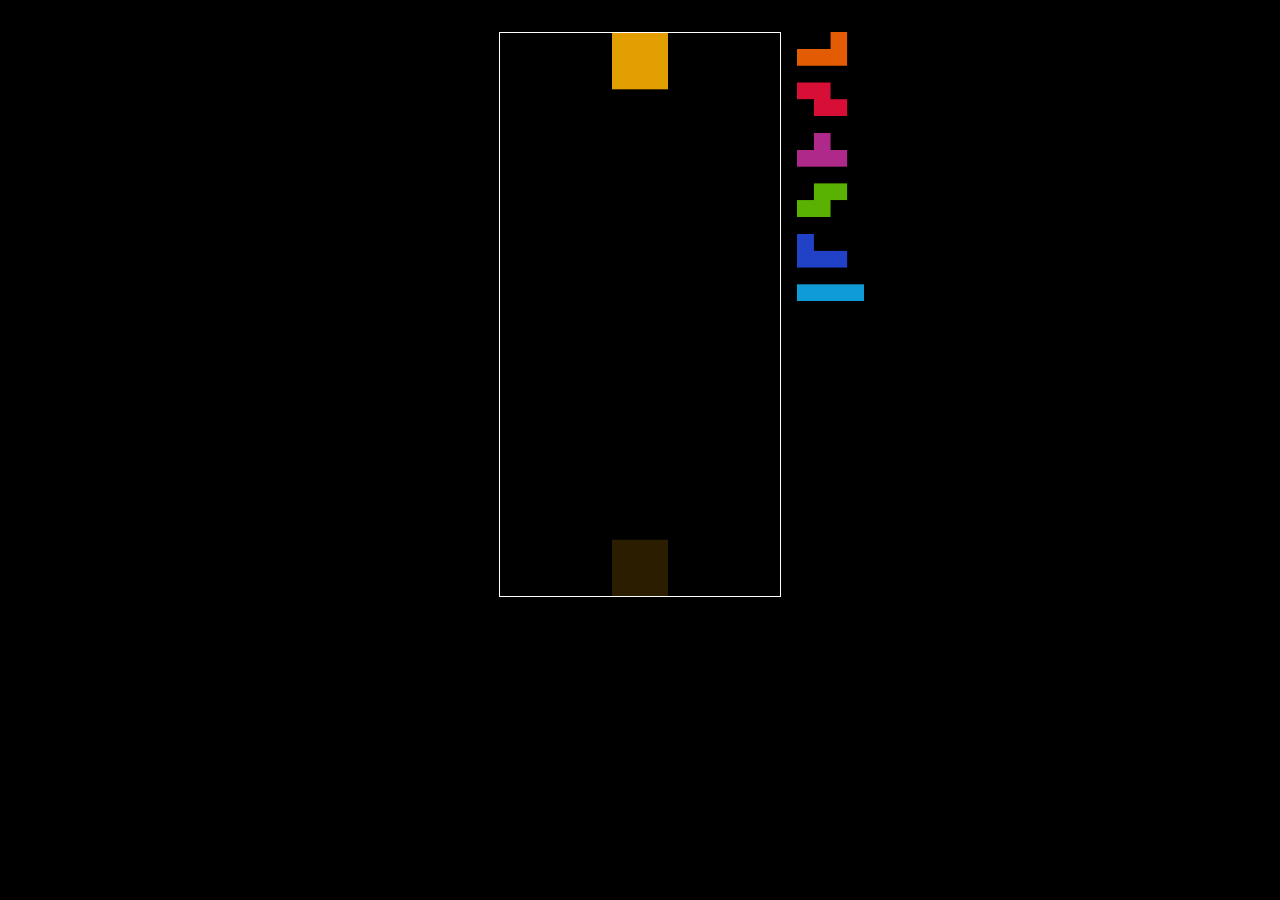
<file: blocks/index.html>
<!DOCTYPE html>
<html lang="en">
  <head>
    <meta charset="utf-8" />
    <meta name="viewport" content="width=device-width, initial-scale=1.0" />
    <title>Blocks</title>
    <link rel="stylesheet" href="css/app.css" />
    <script type="module">
      import './js/app.js';
    </script>
  </head>
  <body>
    <div id="app" style="display: none">
      <div class="row">
        <div class="col col-side">
          <canvas class="canvas-hold"></canvas>
        </div>
        <div class="col col-main">
          <canvas class="canvas-main"></canvas>
        </div>
        <div class="col col-side">
          <canvas class="canvas-queue"></canvas>
        </div>
      </div>
      <div style="display: none">
        <span data-lines>0</span>
      </div>
    </div>
  </body>
</html>
</file>
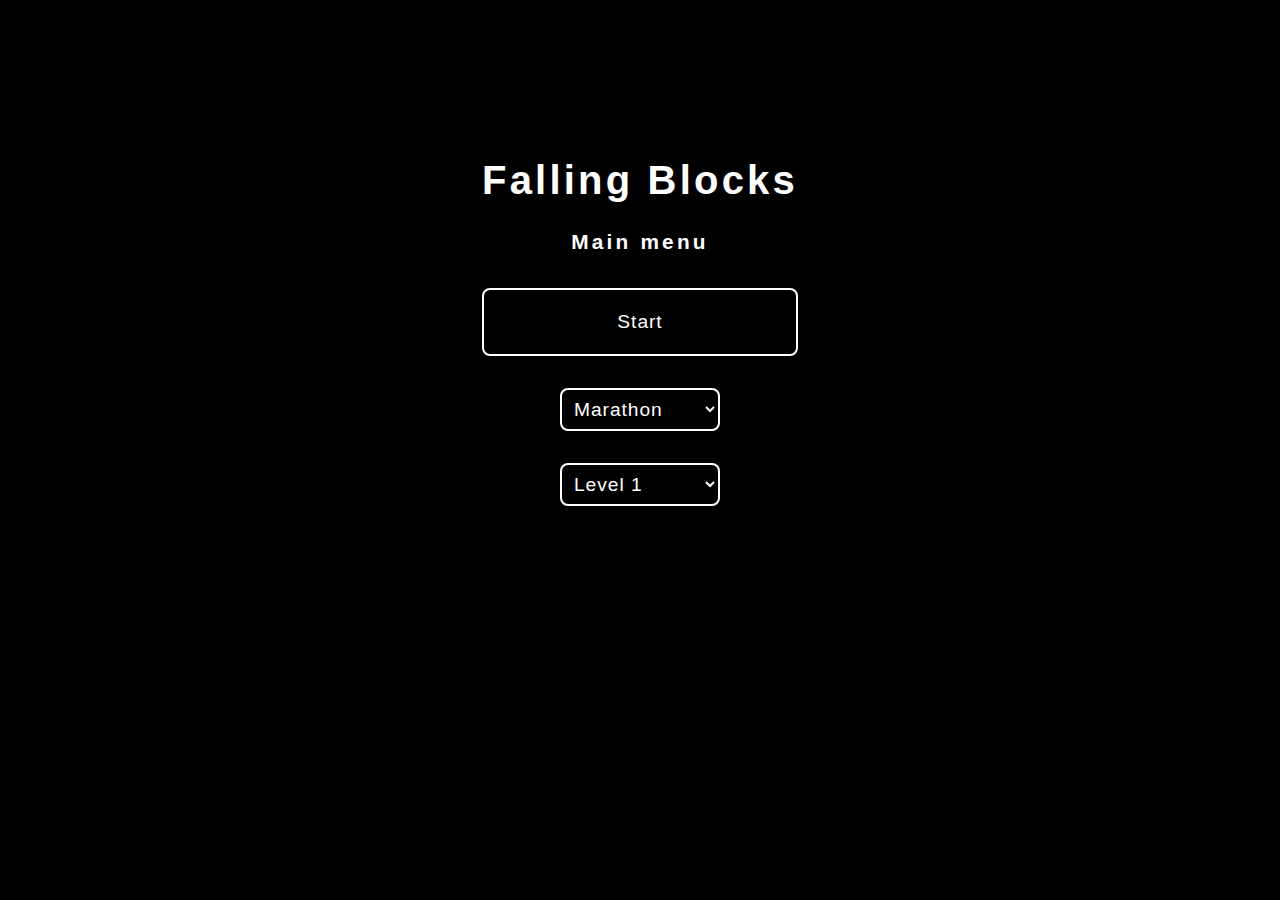
<file: falling-blocks/index.html>
<!DOCTYPE html>
<html lang="en">
  <head>
    <meta charset="utf-8" />
    <meta name="robots" content="noindex, nofollow" />
    <meta name="viewport" content="width=device-width, initial-scale=1" />
    <meta name="mobile-web-app-capable" content="yes" />
    <meta name="apple-mobile-web-app-capable" content="yes" />
    <title>Falling Blocks</title>
    <link rel="modulepreload" href="js/logic/core.js" />
    <link rel="modulepreload" href="js/logic/game.js" />
    <link rel="modulepreload" href="js/logic/input.js" />
    <link rel="modulepreload" href="js/logic/store.js" />
    <link rel="modulepreload" href="js/tetromino/kicks.js" />
    <link rel="modulepreload" href="js/tetromino/rotations.js" />
    <link rel="modulepreload" href="js/tetromino/tetrominoes.js" />
    <link rel="modulepreload" href="js/app.js" />
    <link rel="modulepreload" href="js/constants.js" />
    <link rel="modulepreload" href="js/dom.js" />
    <link rel="modulepreload" href="js/drawing.js" />
    <link rel="modulepreload" href="js/helpers.js" />
    <link rel="modulepreload" href="js/input.js" />
    <link rel="modulepreload" href="js/render.js" />
    <link rel="stylesheet" href="css/app.css" />
    <link rel="icon" href="img/app.png" />
    <script type="module" src="js/app.js"></script>
  </head>
  <body>
    <div id="app">
      <div class="menu main-menu">
        <h1 class="main-menu__title">Falling Blocks</h1>
        <h2 class="main-menu__subtitle">Main menu</h2>
        <ul class="list list-input">
          <li class="list-input__item">
            <button class="button--wide button" data-menu-input="start">
              Start
            </button>
          </li>
          <li class="list-input__item">
            <select
              class="input-select main__menu-input-select main__menu-input-select--mode"
            >
              <option>Marathon</option>
              <option value="practice">Practice</option>
            </select>
          </li>
          <li class="list-input__item">
            <select
              class="input-select main__menu-input-select main__menu-input-select--level"
            >
              <option value="1">Level 1</option>
              <option value="2">Level 2</option>
              <option value="3">Level 3</option>
              <option value="4">Level 4</option>
              <option value="5">Level 5</option>
              <option value="6">Level 6</option>
              <option value="7">Level 7</option>
              <option value="8">Level 8</option>
              <option value="9">Level 9</option>
              <option value="10">Level 10</option>
              <option value="11">Level 11</option>
              <option value="12">Level 12</option>
              <option value="13">Level 13</option>
              <option value="14">Level 14</option>
              <option value="15">Level 15</option>
              <option value="16">Level 16</option>
              <option value="17">Level 17</option>
              <option value="18">Level 18</option>
              <option value="19">Level 19</option>
              <option value="20">Level 20</option>
            </select>
          </li>
        </ul>
      </div>
      <div class="game" style="display: none">
        <ul class="list stats">
          <li class="stats__item">
            Score: <strong data-stats="score">0</strong>
          </li>
          <li class="stats__item">
            Lines: <strong data-stats="lines">0</strong> Level:
            <strong data-stats="level">0</strong>
          </li>
        </ul>
        <div class="view">
          <div class="view__col view__col--side">
            <canvas class="canvas view__canvas-hold"></canvas>
            <button
              class="button view__pause-button"
              data-menu-input="pause"
            ></button>
          </div>
          <div class="view__col view__col--main">
            <div class="view__menu view__pause-menu" style="display: none">
              <ul class="list list-input">
                <li class="list-input__item">
                  <button class="button" data-menu-input="pause">Resume</button>
                </li>
                <li class="list-input__item">
                  <button class="button" data-menu-input="quit">Quit</button>
                </li>
              </ul>
            </div>
            <div class="view__menu view__game-over-menu" style="display: none">
              <ul class="list list-input">
                <li class="list-input__item">
                  <button class="button" data-menu-input="quit">Quit</button>
                </li>
              </ul>
            </div>
            <canvas class="canvas view__canvas-main"></canvas>
          </div>
          <div class="view__col view__col--side">
            <canvas class="canvas view__canvas-next"></canvas>
          </div>
        </div>
        <div class="touch-controls">
          <div class="touch-controls__col touch-controls__dpad">
            <button
              class="button touch-controls__button touch-controls__dpad--up"
              data-game-input="hardDrop"
            ></button>
            <button
              class="button touch-controls__button touch-controls__dpad--left"
              data-game-input="moveLeft"
            ></button>
            <button
              class="button touch-controls__button touch-controls__dpad--right"
              data-game-input="moveRight"
            ></button>
            <button
              class="button touch-controls__button touch-controls__dpad--down"
              data-game-input="softDrop"
            ></button>
          </div>
          <div class="touch-controls__col touch-controls__buttons">
            <button
              class="button touch-controls__button touch-controls__buttons--hold"
              data-game-input="hold"
            ></button>
            <button
              class="button touch-controls__button touch-controls__buttons--rotate-clockwise"
              data-game-input="rotateClockwise"
            ></button>
            <button
              class="button touch-controls__button touch-controls__buttons--rotate-counterclockwise"
              data-game-input="rotateCounterclockwise"
            ></button>
          </div>
        </div>
      </div>
    </div>
  </body>
</html>
</file>
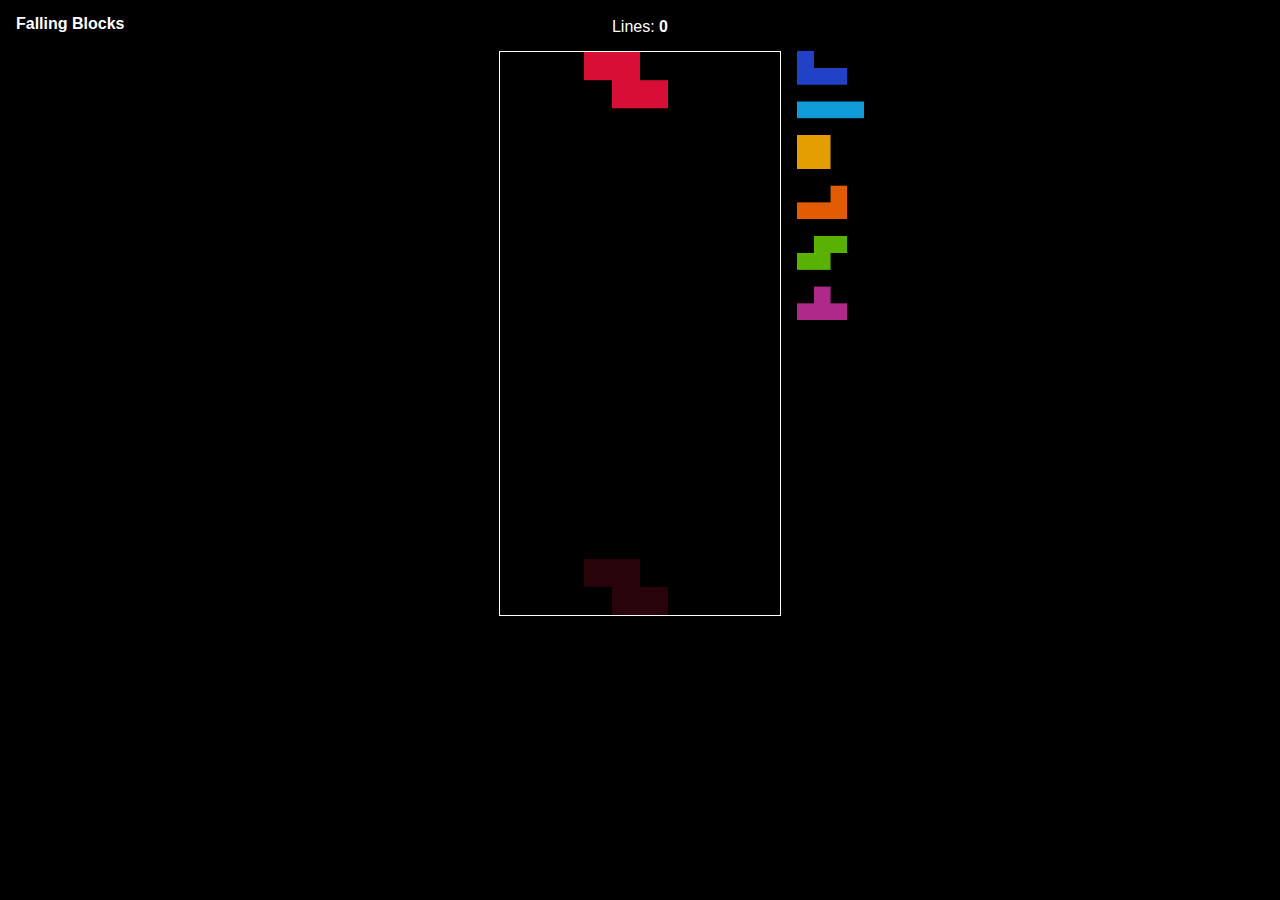
<file: game/index.html>
<!DOCTYPE html>
<html lang="en">
  <head>
    <meta charset="utf-8" />
    <meta name="viewport" content="width=device-width, initial-scale=1.0" />
    <title>Falling Blocks</title>
    <link rel="stylesheet" href="css/app.css" />
    <script type="module">
      import './js/app.js';
    </script>
  </head>
  <body>
    <h1>Falling Blocks</h1>
    <div id="app" style="display: none">
      <div class="row">
        <div class="col">Lines: <strong data-lines>0</strong></div>
      </div>
      <div class="row">
        <div class="col col-side">
          <canvas class="canvas-hold"></canvas>
        </div>
        <div class="col col-main">
          <canvas class="canvas-main"></canvas>
        </div>
        <div class="col col-side">
          <canvas class="canvas-queue"></canvas>
        </div>
      </div>
    </div>
  </body>
</html>
</file>
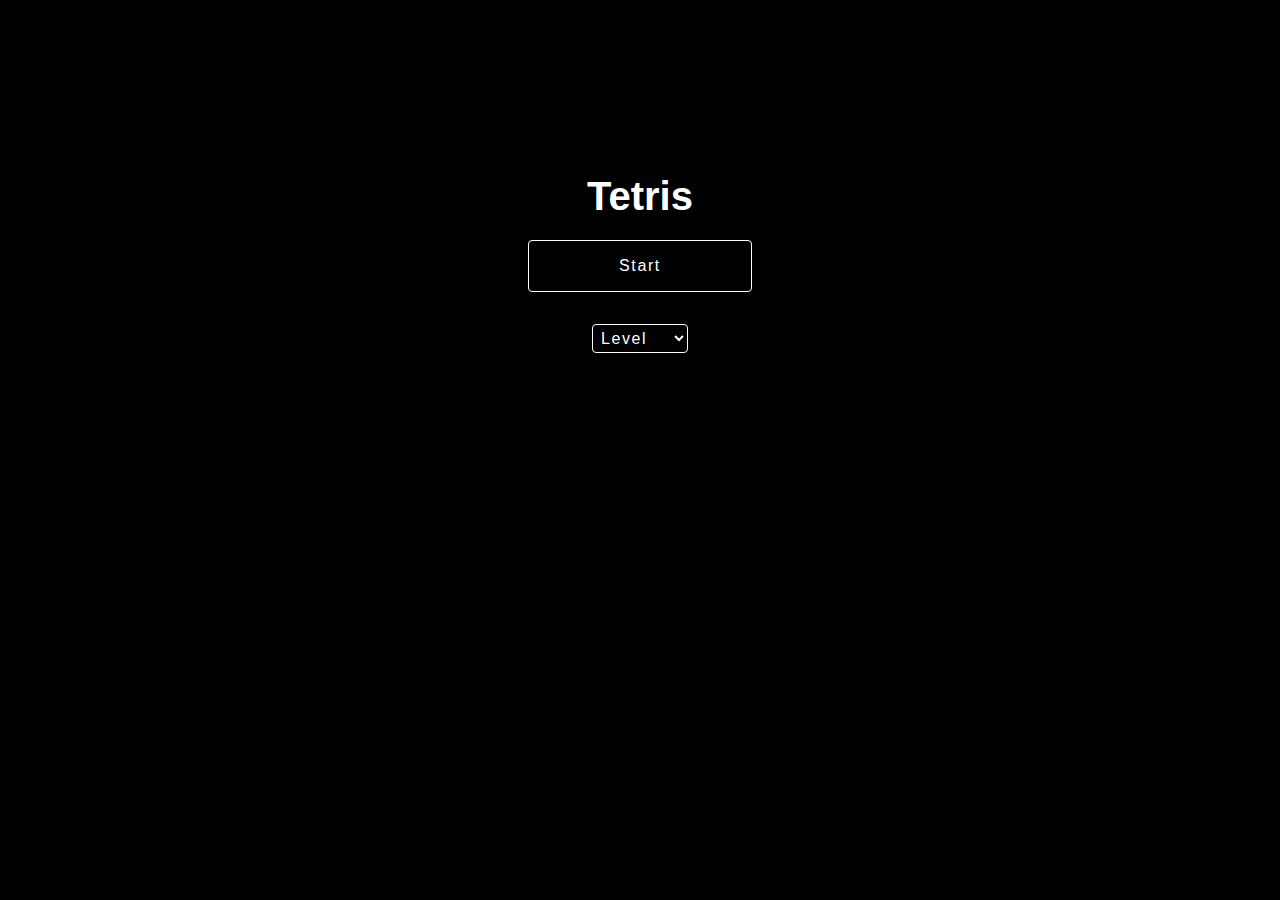
<file: play/index.html>
<!DOCTYPE html>
<html lang="en">
  <head>
    <meta charset="utf-8" />
    <meta name="viewport" content="width=device-width, initial-scale=1" />
    <meta name="mobile-web-app-capable" content="yes" />
    <meta name="apple-mobile-web-app-capable" content="yes" />
    <title>Tetris</title>
    <link rel="icon" href="img/app.png" />
    <link rel="stylesheet" href="css/app.css" />
    <script type="module">
      import './js/app.js';
    </script>
  </head>
  <body>
    <div id="app">
      <div class="menu">
        <h1 class="menu__title">Tetris</h1>
        <button class="button menu__button" data-action="start">Start</button>
        <div class="menu__level-select">
          <select class="input-select menu__input-level-select">
            <option value="0">Level</option>
            <option value="1">1</option>
            <option value="2">2</option>
            <option value="3">3</option>
            <option value="4">4</option>
            <option value="5">5</option>
            <option value="6">6</option>
            <option value="7">7</option>
            <option value="8">8</option>
            <option value="9">9</option>
            <option value="10">10</option>
            <option value="11">11</option>
            <option value="12">12</option>
            <option value="13">13</option>
            <option value="14">14</option>
            <option value="15">15</option>
            <option value="16">16</option>
            <option value="17">17</option>
            <option value="18">18</option>
            <option value="19">19</option>
          </select>
        </div>
      </div>
      <div class="game" style="display: none">
        <ul class="list stats">
          <li>Score: <strong data-stats="score">0</strong></li>
          <li>Lines: <strong data-stats="lines">0</strong></li>
          <li>Level: <strong data-stats="level">0</strong></li>
        </ul>
        <div class="view">
          <div class="view__col--side">
            <canvas class="canvas view__canvas-hold"></canvas>
          </div>
          <div class="view__col--main">
            <div class="view__paused" style="display: none">Paused</div>
            <canvas class="canvas view__canvas-main"></canvas>
          </div>
          <div class="view__col--side">
            <canvas class="canvas view__canvas-next"></canvas>
          </div>
        </div>
        <div class="controls">
          <div class="controls__control-pad">
            <button
              class="button controls__button controls__button--up"
              data-action="hard-drop"
            ></button>
            <button
              class="button controls__button controls__button--left"
              data-action="move-left"
            ></button>
            <button
              class="button controls__button controls__button--right"
              data-action="move-right"
            ></button>
            <button
              class="button controls__button controls__button--down"
              data-action="move-down"
            ></button>
          </div>
          <div class="controls__action-pad">
            <button
              class="button controls__button controls__button--hold"
              data-action="hold"
            ></button>
            <button
              class="button controls__button controls__button--hard-drop"
              data-action="hard-drop"
            ></button>
            <button
              class="button controls__button controls__button--rotate-right"
              data-action="rotate-right"
            ></button>
            <button
              class="button controls__button controls__button--rotate-left"
              data-action="rotate-left"
            ></button>
          </div>
        </div>
      </div>
    </div>
  </body>
</html>
</file>
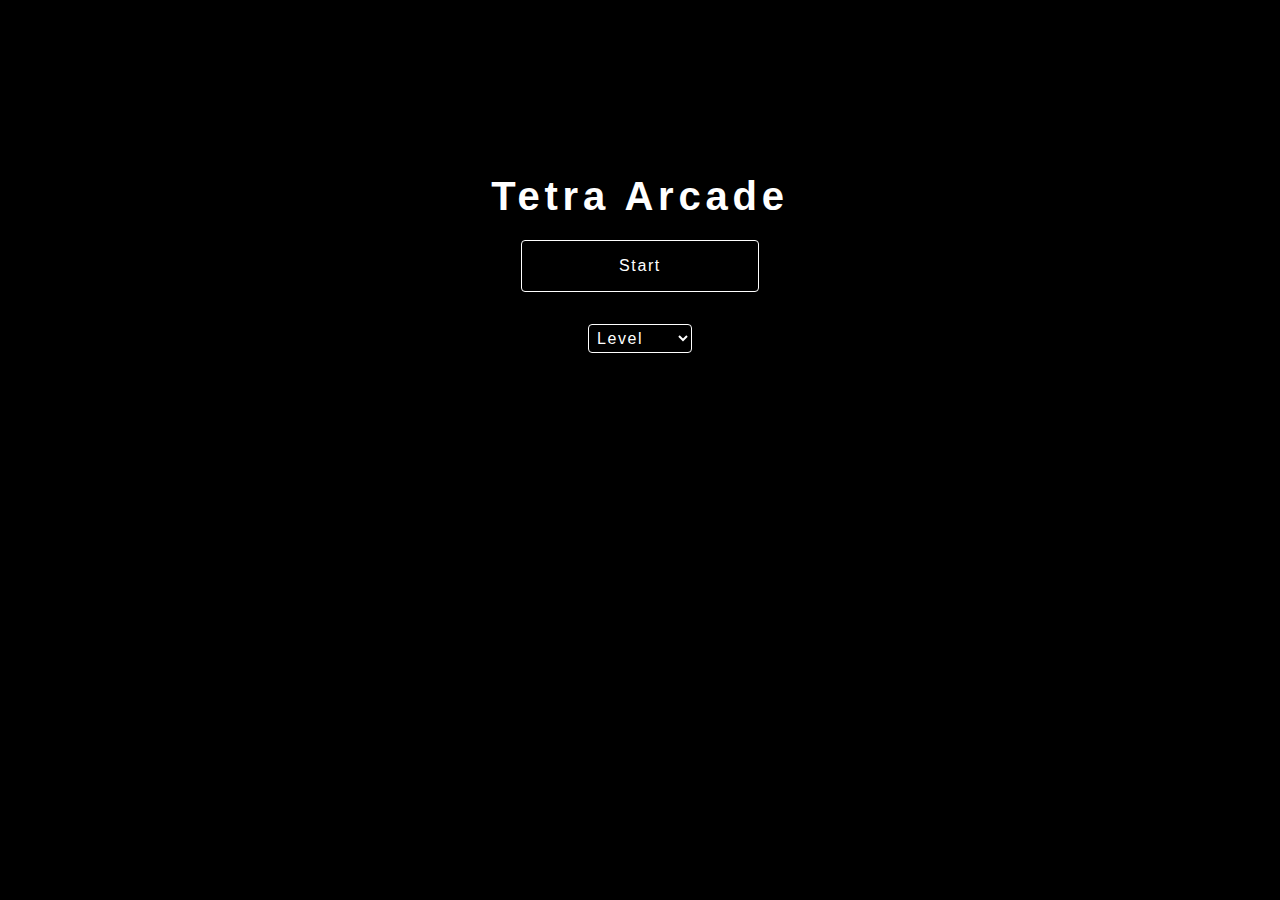
<file: tetra-arcade/index.html>
<!DOCTYPE html>
<html lang="en">
  <head>
    <meta charset="utf-8" />
    <meta name="viewport" content="width=device-width, initial-scale=1" />
    <meta name="mobile-web-app-capable" content="yes" />
    <meta name="apple-mobile-web-app-capable" content="yes" />
    <title>Tetra Arcade</title>
    <link rel="modulepreload" href="js/constants.js" />
    <link rel="modulepreload" href="js/core.js" />
    <link rel="modulepreload" href="js/drawing.js" />
    <link rel="modulepreload" href="js/helpers.js" />
    <link rel="modulepreload" href="js/input.js" />
    <link rel="modulepreload" href="js/render.js" />
    <link rel="modulepreload" href="js/rotations.js" />
    <link rel="modulepreload" href="js/store.js" />
    <link rel="modulepreload" href="js/wallKicks.js" />
    <link rel="icon" href="img/app.png" />
    <link rel="stylesheet" href="css/app.css" />
    <script type="module" src="js/app.js"></script>
  </head>
  <body>
    <div id="app">
      <div class="menu main-menu">
        <h1 class="main-menu__title">Tetra Arcade</h1>
        <ul class="list list-input">
          <li class="list-input__item">
            <button class="button--wide button" data-menu-input="start">
              Start
            </button>
          </li>
          <li class="list-input__item">
            <select class="input-select main-menu__input-level-select">
              <option value="1">Level</option>
              <option value="1">1</option>
              <option value="5">5</option>
              <option value="10">10</option>
              <option value="15">15</option>
              <option value="20">20</option>
            </select>
          </li>
        </ul>
      </div>
      <div class="game" style="display: none">
        <ul class="list stats">
          <li class="stats__item">
            Score: <strong data-stats="score">0</strong>
          </li>
          <li class="stats__item">
            Lines: <strong data-stats="lines">0</strong>
          </li>
          <li class="stats__item">
            Level: <strong data-stats="level">0</strong>
          </li>
        </ul>
        <div class="view">
          <div class="view__col view__col--side">
            <canvas class="canvas view__canvas-hold"></canvas>
            <button
              class="button view__pause-button"
              data-menu-input="pause"
            ></button>
          </div>
          <div class="view__col view__col--main">
            <div class="view__menu view__pause-menu" style="display: none">
              <ul class="list list-input">
                <li class="list-input__item">
                  <button class="button button--wide" data-menu-input="pause">
                    Resume
                  </button>
                </li>
                <li class="list-input__item">
                  <button class="button button--wide" data-menu-input="quit">
                    Quit
                  </button>
                </li>
              </ul>
            </div>
            <div class="view__menu view__game-over-menu" style="display: none">
              <ul class="list list-input">
                <li class="list-input__item">
                  <button class="button button--wide" data-menu-input="quit">
                    Quit
                  </button>
                </li>
              </ul>
            </div>
            <canvas class="canvas view__canvas-main"></canvas>
          </div>
          <div class="view__col view__col--side">
            <canvas class="canvas view__canvas-next"></canvas>
          </div>
        </div>
        <div class="touch-controls">
          <div class="touch-controls__col touch-controls__dpad">
            <button
              class="button touch-controls__button touch-controls__dpad--hard-drop"
              data-game-input="hard-drop"
            ></button>
            <button
              class="button touch-controls__button touch-controls__dpad--move-left"
              data-game-input="move-left"
            ></button>
            <button
              class="button touch-controls__button touch-controls__dpad--move-right"
              data-game-input="move-right"
            ></button>
            <button
              class="button touch-controls__button touch-controls__dpad--move-down"
              data-game-input="move-down"
            ></button>
          </div>
          <div class="touch-controls__col touch-controls__buttons">
            <button
              class="button touch-controls__button touch-controls__buttons--hold"
              data-game-input="hold"
            ></button>
            <button
              class="button touch-controls__button touch-controls__buttons--rotate-clockwise"
              data-game-input="rotate-clockwise"
            ></button>
            <button
              class="button touch-controls__button touch-controls__buttons--rotate-counterclockwise"
              data-game-input="rotate-counterclockwise"
            ></button>
          </div>
        </div>
      </div>
    </div>
  </body>
</html>
</file>
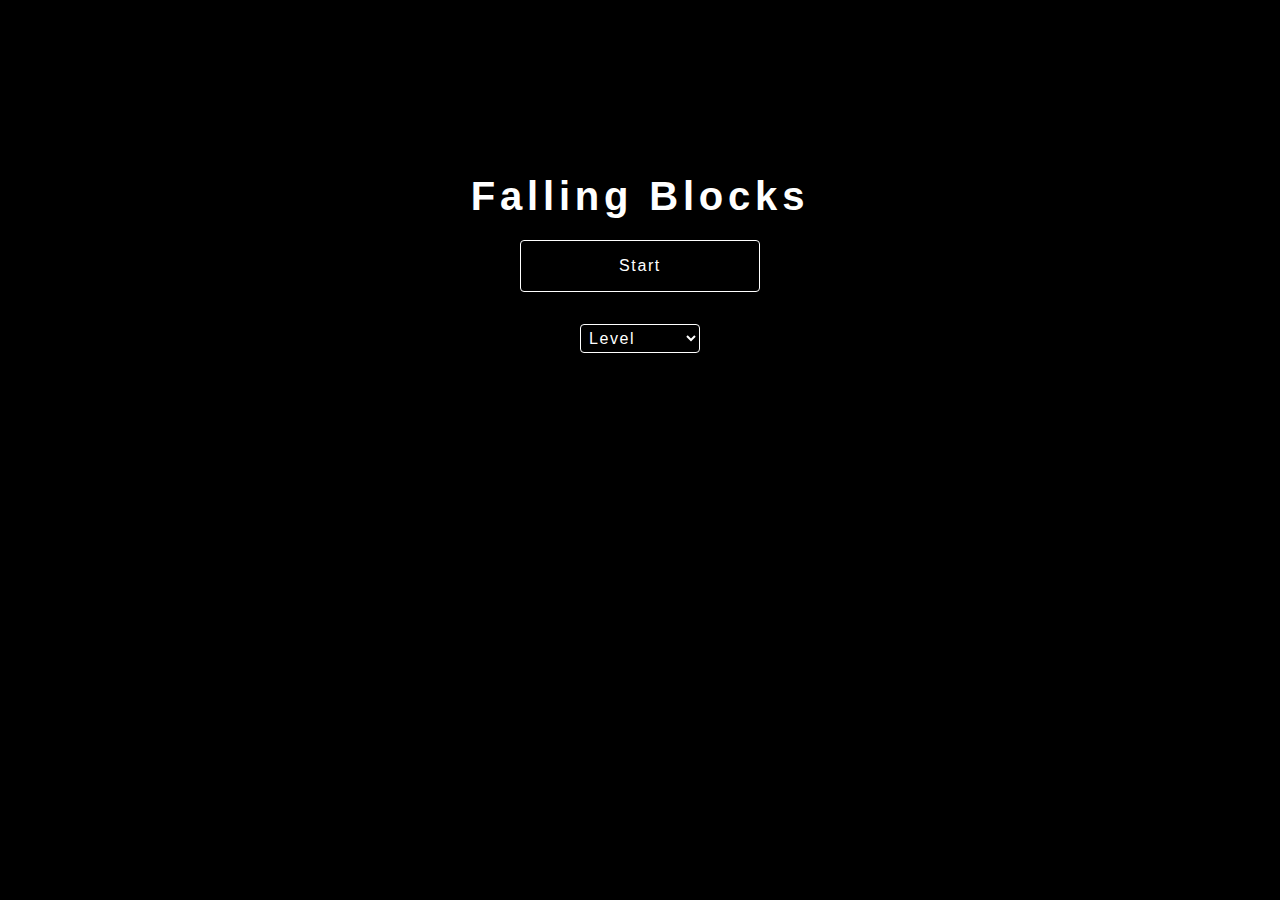
<file: tetra/index.html>
<!DOCTYPE html>
<html lang="en">
  <head>
    <meta charset="utf-8" />
    <meta name="viewport" content="width=device-width, initial-scale=1" />
    <meta name="mobile-web-app-capable" content="yes" />
    <meta name="apple-mobile-web-app-capable" content="yes" />
    <title>Falling Blocks</title>
    <link rel="modulepreload" href="js/logic/core.js" />
    <link rel="modulepreload" href="js/logic/game.js" />
    <link rel="modulepreload" href="js/logic/input.js" />
    <link rel="modulepreload" href="js/logic/store.js" />
    <link rel="modulepreload" href="js/tetromino/rotations.js" />
    <link rel="modulepreload" href="js/tetromino/tetrominoes.js" />
    <link rel="modulepreload" href="js/tetromino/wallKicks.js" />
    <link rel="modulepreload" href="js/constants.js" />
    <link rel="modulepreload" href="js/dom.js" />
    <link rel="modulepreload" href="js/drawing.js" />
    <link rel="modulepreload" href="js/helpers.js" />
    <link rel="modulepreload" href="js/input.js" />
    <link rel="modulepreload" href="js/render.js" />
    <link rel="icon" href="img/app.png" />
    <link rel="stylesheet" href="css/app.css" />
    <script type="module" src="js/app.js"></script>
  </head>
  <body>
    <div id="app">
      <div class="menu main-menu">
        <h1 class="main-menu__title">Falling Blocks</h1>
        <ul class="list list-input">
          <li class="list-input__item">
            <button class="button--wide button" data-menu-input="start">
              Start
            </button>
          </li>
          <li class="list-input__item">
            <select class="input-select main-menu__input-level-select">
              <option value="1">Level</option>
              <option value="1">1</option>
              <option value="2">2</option>
              <option value="3">3</option>
              <option value="4">4</option>
              <option value="5">5</option>
              <option value="6">6</option>
              <option value="7">7</option>
              <option value="8">8</option>
              <option value="9">9</option>
              <option value="10">10</option>
              <option value="11">11</option>
              <option value="12">12</option>
              <option value="13">13</option>
              <option value="14">14</option>
              <option value="15">15</option>
              <option value="16">16</option>
              <option value="17">17</option>
              <option value="18">18</option>
              <option value="19">19</option>
              <option value="20">20</option>
            </select>
          </li>
        </ul>
      </div>
      <div class="game" style="display: none">
        <ul class="list stats">
          <li class="stats__item">
            Score: <strong data-stats="score">0</strong>
          </li>
          <li class="stats__item">
            Lines: <strong data-stats="lines">0</strong>
          </li>
          <li class="stats__item">
            Level: <strong data-stats="level">0</strong>
          </li>
        </ul>
        <div class="view">
          <div class="view__col view__col--side">
            <canvas class="canvas view__canvas-hold"></canvas>
            <button
              class="button view__pause-button"
              data-menu-input="pause"
            ></button>
          </div>
          <div class="view__col view__col--main">
            <div class="view__menu view__pause-menu" style="display: none">
              <ul class="list list-input">
                <li class="list-input__item">
                  <button class="button button--wide" data-menu-input="pause">
                    Resume
                  </button>
                </li>
                <li class="list-input__item">
                  <button class="button button--wide" data-menu-input="quit">
                    Quit
                  </button>
                </li>
              </ul>
            </div>
            <div class="view__menu view__game-over-menu" style="display: none">
              <ul class="list list-input">
                <li class="list-input__item">
                  <button class="button button--wide" data-menu-input="quit">
                    Quit
                  </button>
                </li>
              </ul>
            </div>
            <canvas class="canvas view__canvas-main"></canvas>
          </div>
          <div class="view__col view__col--side">
            <canvas class="canvas view__canvas-next"></canvas>
          </div>
        </div>
        <div class="touch-controls">
          <div class="touch-controls__col touch-controls__dpad">
            <button
              class="button touch-controls__button touch-controls__dpad--hard-drop"
              data-game-input="hardDrop"
            ></button>
            <button
              class="button touch-controls__button touch-controls__dpad--move-left"
              data-game-input="moveLeft"
            ></button>
            <button
              class="button touch-controls__button touch-controls__dpad--move-right"
              data-game-input="moveRight"
            ></button>
            <button
              class="button touch-controls__button touch-controls__dpad--move-down"
              data-game-input="moveDown"
            ></button>
          </div>
          <div class="touch-controls__col touch-controls__buttons">
            <button
              class="button touch-controls__button touch-controls__buttons--hold"
              data-game-input="hold"
            ></button>
            <button
              class="button touch-controls__button touch-controls__buttons--rotate-clockwise"
              data-game-input="rotateClockwise"
            ></button>
            <button
              class="button touch-controls__button touch-controls__buttons--rotate-counterclockwise"
              data-game-input="rotateCounterclockwise"
            ></button>
          </div>
        </div>
      </div>
    </div>
  </body>
</html>
</file>
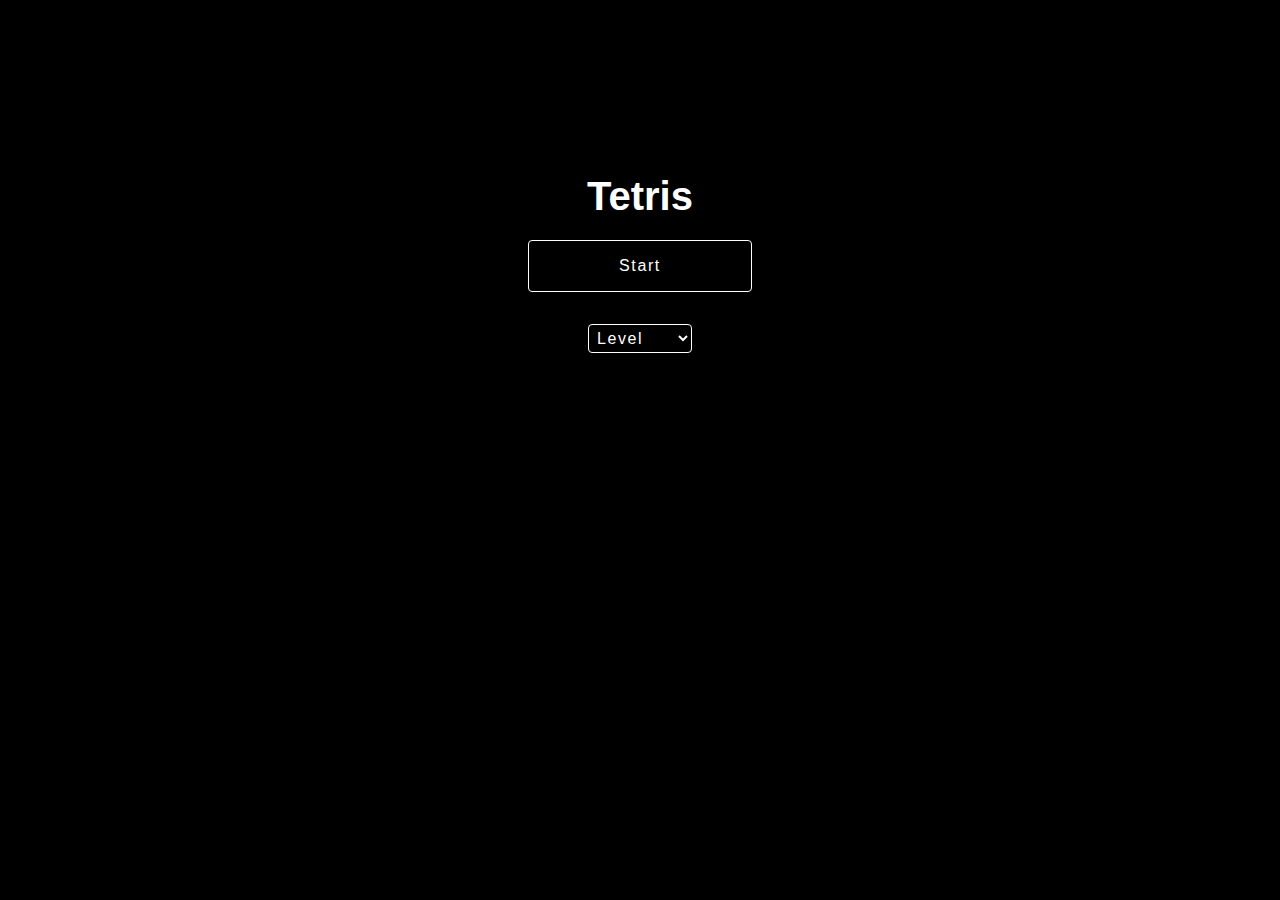
<file: tetris/index.html>
<!DOCTYPE html>
<html lang="en">
  <head>
    <meta charset="utf-8" />
    <meta name="viewport" content="width=device-width, initial-scale=1" />
    <meta name="mobile-web-app-capable" content="yes" />
    <meta name="apple-mobile-web-app-capable" content="yes" />
    <title>Tetris</title>
    <link rel="icon" href="img/app.png" />
    <link rel="stylesheet" href="css/app.css" />
    <script type="module">
      import './js/app.js';
    </script>
  </head>
  <body>
    <div id="app">
      <div class="menu">
        <h1 class="menu__title">Tetris</h1>
        <button class="button menu__button" data-action="start">Start</button>
        <div class="menu__level-select">
          <select class="input-select menu__input-level-select">
            <option value="1">Level</option>
            <option value="1">1</option>
            <option value="2">2</option>
            <option value="3">3</option>
            <option value="4">4</option>
            <option value="5">5</option>
            <option value="6">6</option>
            <option value="7">7</option>
            <option value="8">8</option>
            <option value="9">9</option>
            <option value="10">10</option>
            <option value="11">11</option>
            <option value="12">12</option>
            <option value="13">13</option>
            <option value="14">14</option>
            <option value="15">15</option>
            <option value="16">16</option>
            <option value="17">17</option>
            <option value="18">18</option>
            <option value="19">19</option>
            <option value="20">20</option>
          </select>
        </div>
      </div>
      <div class="game" style="display: none">
        <ul class="list stats">
          <li>Score: <strong data-stats="score">0</strong></li>
          <li>Lines: <strong data-stats="lines">0</strong></li>
          <li>Level: <strong data-stats="level">0</strong></li>
        </ul>
        <div class="view">
          <div class="view__col--side">
            <canvas class="canvas view__canvas-hold"></canvas>
          </div>
          <div class="view__col--main">
            <div class="view__paused" style="display: none">Paused</div>
            <canvas class="canvas view__canvas-main"></canvas>
          </div>
          <div class="view__col--side">
            <canvas class="canvas view__canvas-next"></canvas>
          </div>
        </div>
        <div class="controls">
          <div class="controls__col">
            <button
              class="button controls__button controls__button--hard-drop"
              data-action="hard-drop"
            ></button>
            <button
              class="button controls__button controls__button--move-left"
              data-action="move-left"
            ></button>
            <button
              class="button controls__button controls__button--move-right"
              data-action="move-right"
            ></button>
            <button
              class="button controls__button controls__button--move-down"
              data-action="move-down"
            ></button>
          </div>
          <div class="controls__col">
            <button
              class="button controls__button controls__button--hold"
              data-action="hold"
            ></button>
            <button
              class="button controls__button controls__button--rotate-clockwise"
              data-action="rotate-clockwise"
            ></button>
            <button
              class="button controls__button controls__button--rotate-counterclockwise"
              data-action="rotate-counterclockwise"
            ></button>
          </div>
        </div>
      </div>
    </div>
  </body>
</html>
</file>
<file: blocks/css/app.css>
@charset "utf-8";

* {
    margin: 0;
    padding: 0;
    box-sizing: border-box;
}

html {
    cursor: default;
    user-select: none;
    overscroll-behavior: contain;
    touch-action: none;
}

body {
    background: #000;
    font: 1rem Arial, Verdana, sans-serif;
    color: #fff;
    line-height: 1;
    text-align: center;
}

canvas {
    width: 100%;
}

#app {
    display: inline-block;
    margin-top: 2rem;
    text-align: left;
}

.row {
    display: flex;
}

.col {
    display: inline-block;
}

.col-main {
    border: 1px solid #fff;
}

.col-side {
    width: 6.2rem;
    padding: 0 1rem;  
}

.canvas-main {
    height: 100%;
}
</file>
<file: falling-blocks/css/app.css>
@charset "utf-8";

:root {
    --background-color: #000;
    --text-color: #fff;
    --border-color: #fff;
}

* {
    margin: 0;
    padding: 0;
    box-sizing: border-box;
}

:focus {
    outline: none !important;
}

html {
    cursor: default;
    user-select: none;
    -webkit-user-select: none;
    overscroll-behavior: contain;
    touch-action: none;
}

body {
    background: var(--background-color);
    font: 1.2rem Verdana, sans-serif;
    color: var(--text-color);
    line-height: 1;
}

.canvas {
    width: 100%;
}

.list {
    list-style: none;
}

.list-input__item {
    margin-bottom: 2rem;
}

.button {
    width: 100%;
    padding: 1.3rem;
    background: var(--background-color);
    font: 1.2rem Verdana, sans-serif;
    color: var(--text-color);
    letter-spacing: .06rem;
    border: .15rem solid var(--border-color);
    border-radius: .5rem;
}

.input-select {
    padding: .5rem;
    background: var(--background-color);
    font: 1.2rem Verdana, sans-serif;
    color: var(--text-color);
    letter-spacing: .06rem;
    border: .15rem solid var(--border-color);
    border-radius: .5rem;
}

.button, .input-select, .label {
    cursor: pointer;
    -webkit-tap-highlight-color: transparent;
}

#app {
    width: fit-content;
    margin: 0 auto;
    padding: 0 1rem;
    text-align: center;
}

.main-menu {
    margin-top: 10rem;
}

.main-menu__title {
    margin-bottom: 2rem;
    font-size: 2.5rem;
    letter-spacing: .2rem;
}

.main-menu__subtitle {
    margin-bottom: 2.2rem;
    font-size: 1.3rem;
    letter-spacing: .2rem;
}

.main__menu-input-select {
    width: 10rem;
}

.stats {
    display: flex;
    justify-content: space-between;
    margin: 1rem 0;
    letter-spacing: .06rem;
}

.stats__item {
    width: 100%;
    text-align: center;
}

.stats__item:first-child {
    text-align: left;
}

.stats__item:last-child {
    text-align: right;
}

.view {
    display: flex;
}

.view__col {
    position: relative;
}

.view__col--main {
    position: relative;
    margin: 0 1rem;
    background: var(--background-color);
    border: .5rem solid var(--border-color);
}

.view__col--side:first-child {
    text-align: right;
}

.view__canvas-main {
    height: 100%;
}

.view__pause-button {
    display: block;
    width: 1rem;
    height: 1rem;
    margin: 3rem auto;
}

.view__menu {
    position: absolute;
    width: 100%;
    height: 100%;
    padding: 1.5rem;
    background: rgba(0, 0, 0, .75);
    text-align: center;
}

.touch-controls {
    display: flex;
    margin: 1.2rem;
}

.touch-controls__col {
    position: relative;
    width: 50%;
}

.touch-controls__button {
    position: absolute;
    width: 4rem;
    height: 4rem;
}

.touch-controls__dpad--up {
    left: 4rem;
}

.touch-controls__dpad--left {
    top: 4rem;
    left: 0;
}

.touch-controls__dpad--right {
    top: 4rem;
    left: 8rem;
}

.touch-controls__dpad--down {
    top: 8rem;
    left: 4rem;
}

.touch-controls__buttons--hold {
    right: 0;
}

.touch-controls__buttons--rotate-clockwise {
    top: 6rem;
    right: 0;
}

.touch-controls__buttons--rotate-counterclockwise {
    top: 8rem;
    right: 6rem;
}

@media (min-width: 600px) {
    .stats {
        margin: 1.5rem 0;
    }

    .view__col--main {
        margin: 0 1.5rem;
    }

    .view__pause-button,
        .touch-controls {
        display: none;
    }
}
</file>
<file: game/css/app.css>
@charset "utf-8";

* {
    margin: 0;
    padding: 0;
    box-sizing: border-box;
}

html {
    cursor: default;
    user-select: none;
    overscroll-behavior: contain;
    touch-action: none;
}

body {
    background: #000;
    font: 1rem Arial, Verdana, sans-serif;
    color: #fff;
    line-height: 1;
    text-align: center;
}

h1 {
    position: absolute;
    top: 1rem;
    left: 1rem;
    font-size: 1rem;
}

canvas {
    width: 100%;
}

#app {
    display: inline-block;
    margin-top: 1.2rem;
    text-align: left;
}

.row {
    display: flex;
    margin-bottom: 1rem;
}

.col {
    display: inline-block;
    margin: 0 auto;
}

.col-main {
    border: 1px solid #fff;
}

.col-side {
    width: 6.2rem;
    padding: 0 1rem;  
}

.canvas-main {
    height: 100%;
}
</file>
<file: play/css/app.css>
@charset "utf-8";

* {
    margin: 0;
    padding: 0;
    outline: 0;
    box-sizing: border-box;
}

html {
    cursor: default;
    user-select: none;
    overscroll-behavior: contain;
    touch-action: none;
}

body {
    background: #000;
    font: 1rem Arial, Verdana, sans-serif;
    color: #fff;
    line-height: 1;
    text-align: center;
}

.canvas {
    width: 100%;
}

.list {
    list-style: none;
}

.button {
    padding: 1rem;
    background: #000;
    font: 1rem Arial, Verdana, sans-serif;
    color: #fff;
    letter-spacing: .1rem;
    border: 1px solid #fff;
    border-radius: .25rem;
}

.input-select {
    padding: .25rem;
    background: #000;
    font: 1rem Arial, Verdana, sans-serif;
    color: #fff;
    letter-spacing: .1rem;
    border: 1px solid #fff;
    border-radius: .25rem;
}

#app {
    display: inline-block;
    margin: 1rem .5rem;
    text-align: left;
}

.menu {
    margin-top: 10rem;
    text-align: center;
}

.menu__title {
    margin-bottom: 1.5rem;
    font-size: 2.5rem;
}

.menu__button {
    width: 14rem;
}

.menu__level-select {
    margin-top: 2rem;
}

.menu__input-level-select {
    width: 6rem;
}

.stats {
    display: flex;
    justify-content: space-between;
    margin: 0 .5rem 1rem;
    font-size: 1.1rem;
}

.view {
    display: flex;
}

.view__col {
    display: inline-block;
    position: relative;
}

.view__col--main {
    width: 100%;
    margin: 0 1rem;
    border: 1px solid #fff;
}

.view__col--side:first-child {
    text-align: right;
}

.view__canvas-main {
    height: 100%;
}

.view__paused {
    position: absolute;
}

.controls {
    display: flex;
    margin: 1.2rem;
}

@media (min-width: 600px) {
    .controls {
        display: none;
    }
}

.controls > div {
    position: relative;
    width: 50%;
}

.controls__button {
    position: absolute;
    width: 3.8rem;
    height: 3.8rem;
}

.controls__button--up {
    left: 3.8rem;
    border-end-end-radius: 0;
}

.controls__button--left {
    top: 3.8rem;
}

.controls__button--right {
    top: 3.8rem;
    left: 7.6rem;
}

.controls__button--down {
    top: 7.6rem;
    left: 3.8rem;
}

.controls__button--up {
    left: 3.8rem;
}

.controls__button--hold {
    right: 0;
}

.controls__button--hard-drop {
    top: 5rem;
    right: 5rem;
}

.controls__button--rotate-right {
    top: 5rem;
    right: 0;
}

.controls__button--rotate-left {
    top: 10rem;
    right: 5rem;
}
</file>
<file: tetra/css/app.css>
@charset "utf-8";

* {
    margin: 0;
    padding: 0;
    outline: 0;
    box-sizing: border-box;
}

html {
    cursor: default;
    user-select: none;
    overscroll-behavior: contain;
    touch-action: none;
}

body {
    background: #000;
    font: 1rem Arial, Verdana, sans-serif;
    color: #fff;
    line-height: 1;
    text-align: center;
}

.canvas {
    width: 100%;
}

.list {
    list-style: none;
}

.list-input__item {
    margin-bottom: 2rem;
}

.button {
    padding: 1rem;
    background: #000;
    font: 1rem Arial, Verdana, sans-serif;
    color: #fff;
    letter-spacing: .1rem;
    border: 1px solid #fff;
    border-radius: .25rem;
}

.button--wide {
    width: 15rem;
}

.input-select {
    padding: .25rem;
    background: #000;
    font: 1rem Arial, Verdana, sans-serif;
    color: #fff;
    letter-spacing: .1rem;
    border: 1px solid #fff;
    border-radius: .25rem;
}

#app {
    display: inline-block;
    margin: 1rem .5rem;
    text-align: left;
}

.main-menu {
    width: 30rem;
    margin-top: 10rem;
    text-align: center;
}

.main-menu__title {
    margin-bottom: 1.5rem;
    font-size: 2.5rem;
    letter-spacing: .3rem;
}

.main-menu__input-level-select {
    width: 7.5rem;
}

.stats {
    display: flex;
    justify-content: space-between;
    margin-bottom: 1rem;
    font-size: 1.1rem;
}

.stats__item {
    width: 100%;
    text-align: center;
}

.stats__item:first-child {
    text-align: left;
}

.stats__item:last-child {
    text-align: right;
}

.view {
    display: flex;
}

.view__col {
    position: relative;
}

.view__col--main {
    position: relative;
    margin: 0 1rem;
    background: #000;
    border: .12rem solid #fff;
}

.view__col--side {
    width: 5rem;
}

.view__col--side:first-child {
    text-align: right;
}

.view__canvas-main {
    height: 100%;
}

.view__pause-button {
    display: block;
    width: 1rem;
    height: 1rem;
    margin: 3rem auto;
}

.view__menu {
    position: absolute;
    width: 100%;
    height: 100%;
    padding-top: 2rem;
    background: rgba(0, 0, 0, .8);
    text-align: center;
}

.touch-controls {
    display: flex;
    margin: 1.2rem;
}

.touch-controls__col {
    position: relative;
    width: 50%;
}

.touch-controls__button {
    position: absolute;
    width: 4rem;
    height: 4rem;
}

.touch-controls__dpad--hard-drop {
    left: 4rem;
}

.touch-controls__dpad--move-left {
    top: 4rem;
}

.touch-controls__dpad--move-right {
    top: 4rem;
    left: 8rem;
}

.touch-controls__dpad--move-down {
    top: 8rem;
    left: 4rem;
}

.touch-controls__buttons--hold {
    right: 0;
}

.touch-controls__buttons--rotate-clockwise {
    top: 6rem;
    right: 0;
}

.touch-controls__buttons--rotate-counterclockwise {
    top: 8rem;
    right: 6rem;
}

@media (min-width: 600px) {
    .view__pause-button, .touch-controls {
        display: none;
    }
}
</file>
<file: tetris/css/app.css>
@charset "utf-8";

* {
    margin: 0;
    padding: 0;
    outline: 0;
    box-sizing: border-box;
}

html {
    cursor: default;
    user-select: none;
    overscroll-behavior: contain;
    touch-action: none;
}

body {
    background: #000;
    font: 1rem Arial, Verdana, sans-serif;
    color: #fff;
    line-height: 1;
    text-align: center;
}

.canvas {
    width: 100%;
}

.list {
    list-style: none;
}

.button {
    padding: 1rem;
    background: #000;
    font: 1rem Arial, Verdana, sans-serif;
    color: #fff;
    letter-spacing: .1rem;
    border: 1px solid #fff;
    border-radius: .25rem;
}

.input-select {
    padding: .25rem;
    background: #000;
    font: 1rem Arial, Verdana, sans-serif;
    color: #fff;
    letter-spacing: .1rem;
    border: 1px solid #fff;
    border-radius: .25rem;
}

#app {
    display: inline-block;
    margin: 1rem .5rem;
    text-align: left;
}

.menu {
    margin-top: 10rem;
    text-align: center;
}

.menu__title {
    margin-bottom: 1.5rem;
    font-size: 2.5rem;
}

.menu__button {
    width: 14rem;
}

.menu__level-select {
    margin-top: 2rem;
}

.menu__input-level-select {
    width: 6.5rem;
}

.stats {
    display: flex;
    justify-content: space-between;
    margin: 0 .5rem 1rem;
    font-size: 1.1rem;
}

.view {
    display: flex;
}

.view__col {
    position: relative;
}

.view__col--main {
    margin: 0 1rem;
    border: 1px solid #fff;
}

.view__col--side {
    width: 5rem;
}

.view__col--side:first-child {
    text-align: right;
}

.view__canvas-main {
    height: 100%;
}

.view__paused {
    position: absolute;
}

.controls {
    display: flex;
    margin: 1.2rem;
}

@media (min-width: 600px) {
    .controls {
        display: none;
    }
}

.controls__col {
    position: relative;
    width: 50%;
}

.controls__button {
    position: absolute;
    width: 4rem;
    height: 4rem;
}

.controls__button--hard-drop {
    left: 4rem;
}

.controls__button--move-left {
    top: 4rem;
}

.controls__button--move-right {
    top: 4rem;
    left: 8rem;
}

.controls__button--move-down {
    top: 8rem;
    left: 4rem;
}

.controls__button--hold {
    right: 6.5rem;
}

.controls__button--rotate-clockwise {
    right: 0;
}

.controls__button--rotate-counterclockwise {
    top: 6.5rem;
    right: 3.25rem;
}
</file>
<file: tetra-arcade/css/app.css>
@charset "utf-8";

/*
 * Resets
 */
* {
    margin: 0;
    padding: 0;
    outline: 0;
    box-sizing: border-box;
}

/*
 * Page
 */
html {
    cursor: default;
    user-select: none;
    overscroll-behavior: contain;
    touch-action: none;
}

body {
    background: #000;
    font: 1rem Arial, Verdana, sans-serif;
    color: #fff;
    line-height: 1;
    text-align: center;
}

/*
 * Canvas
 */
.canvas {
    width: 100%;
}

/*
 * Lists
 */
.list {
    list-style: none;
}

.list-input__item {
    margin-bottom: 2rem;
}

/*
 * Inputs
 */
.button {
    padding: 1rem;
    background: #000;
    font: 1rem Arial, Verdana, sans-serif;
    color: #fff;
    letter-spacing: .1rem;
    border: 1px solid #fff;
    border-radius: .25rem;
}

.button--wide {
    width: 80%;
}

.input-select {
    padding: .25rem;
    background: #000;
    font: 1rem Arial, Verdana, sans-serif;
    color: #fff;
    letter-spacing: .1rem;
    border: 1px solid #fff;
    border-radius: .25rem;
}

/*
 * Container
 */
#app {
    display: inline-block;
    margin: 1rem .5rem;
    text-align: left;
}

/*
 * Main menu
 */
.main-menu {
    margin-top: 10rem;
    text-align: center;
}

.main-menu__title {
    margin-bottom: 1.5rem;
    font-size: 2.5rem;
    letter-spacing: .3rem;
}

.main-menu__input-level-select {
    width: 6.5rem;
}

/*
 * Stats
 */
.stats {
    display: flex;
    justify-content: space-between;
    margin-bottom: 1rem;
    font-size: 1.1rem;
}

.stats__item {
    width: 100%;
    text-align: center;
}

.stats__item:first-child {
    text-align: left;
}

.stats__item:last-child {
    text-align: right;
}

/*
 * View
 */
.view {
    display: flex;
}

.view__col {
    position: relative;
}

.view__col--main {
    position: relative;
    margin: 0 1rem;
    background: #000;
    border: .12rem solid #fff;
}

.view__col--side {
    width: 5rem;
}

.view__col--side:first-child {
    text-align: right;
}

.view__canvas-main {
    height: 100%;
}

.view__pause-button {
    display: block;
    width: 1rem;
    height: 1rem;
    margin: 3rem auto;
}

.view__menu {
    position: absolute;
    width: 100%;
    height: 100%;
    padding-top: 2rem;
    background: rgba(0, 0, 0, .8);
    text-align: center;
}

/*
 * Touch controls
 */
.touch-controls {
    display: flex;
    margin: 1.2rem;
}

.touch-controls__col {
    position: relative;
    width: 50%;
}

.touch-controls__button {
    position: absolute;
    width: 4rem;
    height: 4rem;
}

.touch-controls__dpad--hard-drop {
    left: 4rem;
}

.touch-controls__dpad--move-left {
    top: 4rem;
}

.touch-controls__dpad--move-right {
    top: 4rem;
    left: 8rem;
}

.touch-controls__dpad--move-down {
    top: 8rem;
    left: 4rem;
}

.touch-controls__buttons--hold {
    right: 0;
}

.touch-controls__buttons--rotate-clockwise {
    top: 6rem;
    right: 0;
}

.touch-controls__buttons--rotate-counterclockwise {
    top: 8rem;
    right: 6rem;
}

/*
 * Responsive
 */
 @media (min-width: 600px) {
    .view__pause-button, .touch-controls {
        display: none;
    }
}
</file>
